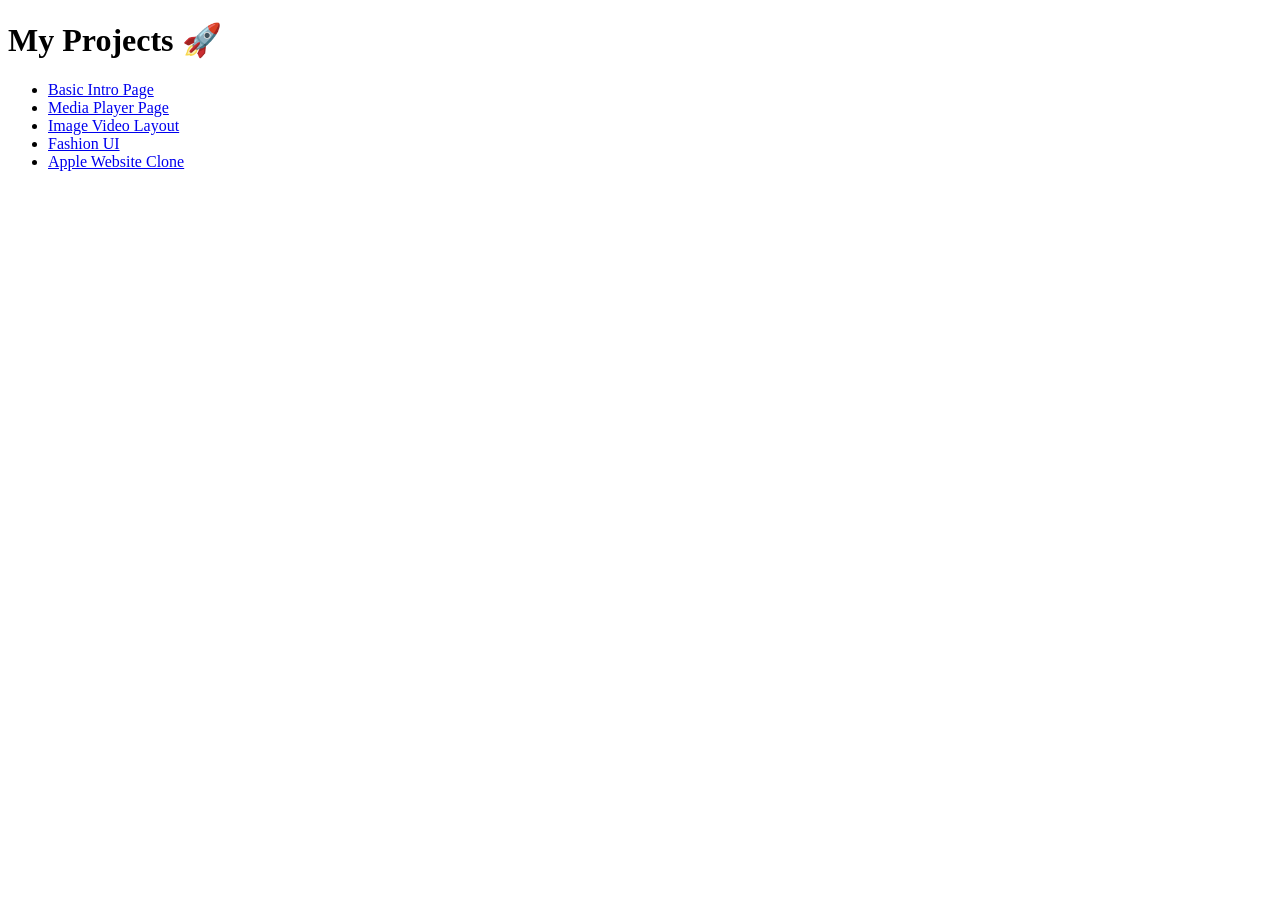
<file: index.html>
<!DOCTYPE html>
<html>
<head>
    <title>Omkar Portfolio</title>
</head>
<body>

<h1>My Projects 🚀</h1>

<ul>
    <li><a href="01.basic intro page/">Basic Intro Page</a></li>
    <li><a href="02.basic media player page/">Media Player Page</a></li>
    <li><a href="03.image video layout page/">Image Video Layout</a></li>
    <li><a href="04.fashion-ui-landing-page/">Fashion UI</a></li>
    <li><a href="05.apple-website-clone/">Apple Website Clone</a></li>
</ul>

</body>
</html>
</file>
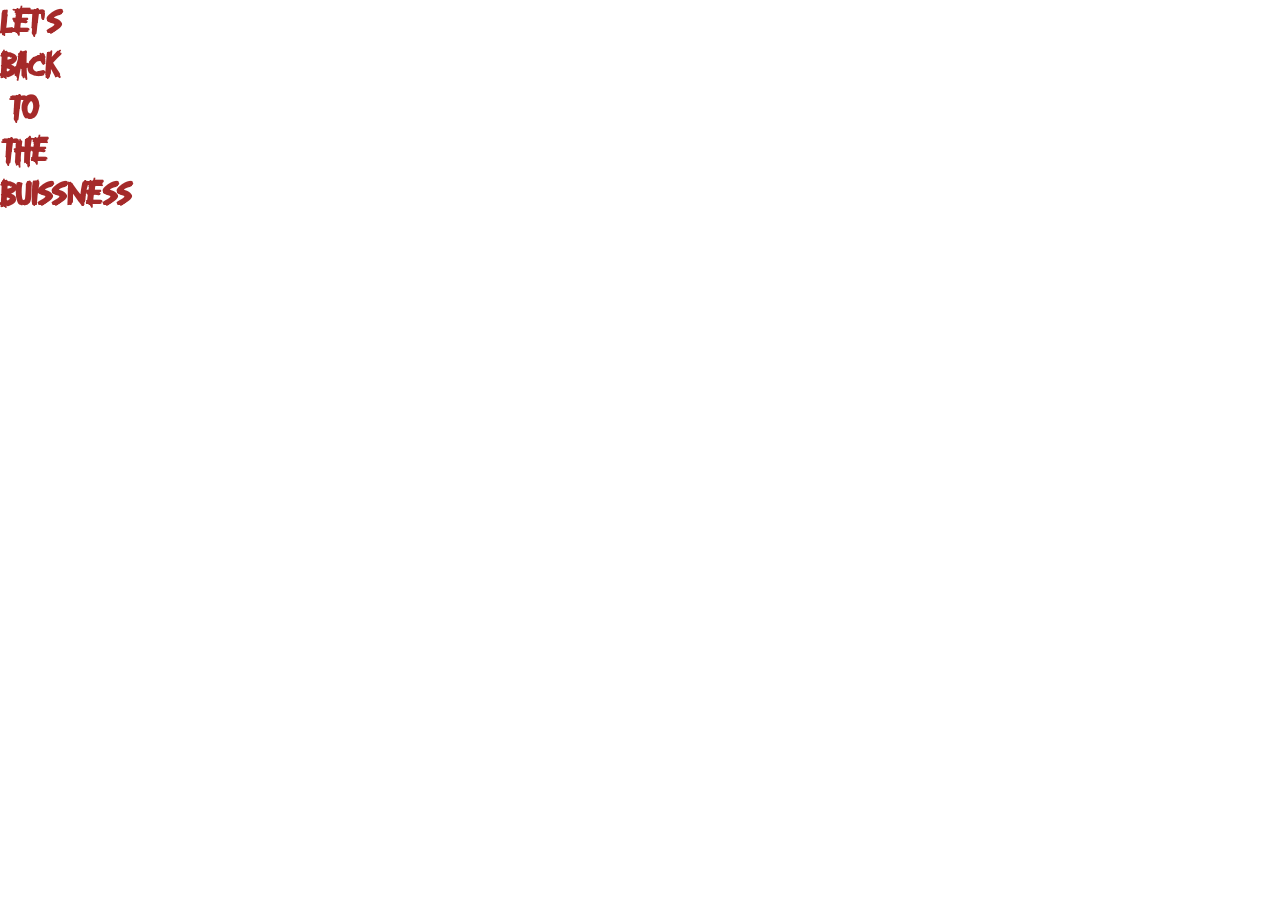
<file: 01.basic intro page/index.html>
<!DOCTYPE html>
<html lang="en">
<head>
    <meta charset="UTF-8">
    <meta name="viewport" content="width=device-width, initial-scale=1.0">
    <title>Document</title>
    <link rel="stylesheet" href="style.css">
</head>
    <h1>let's back to the buissness</h1>
<body>
    <div id="box"></div>
</body>
</html>
</file>
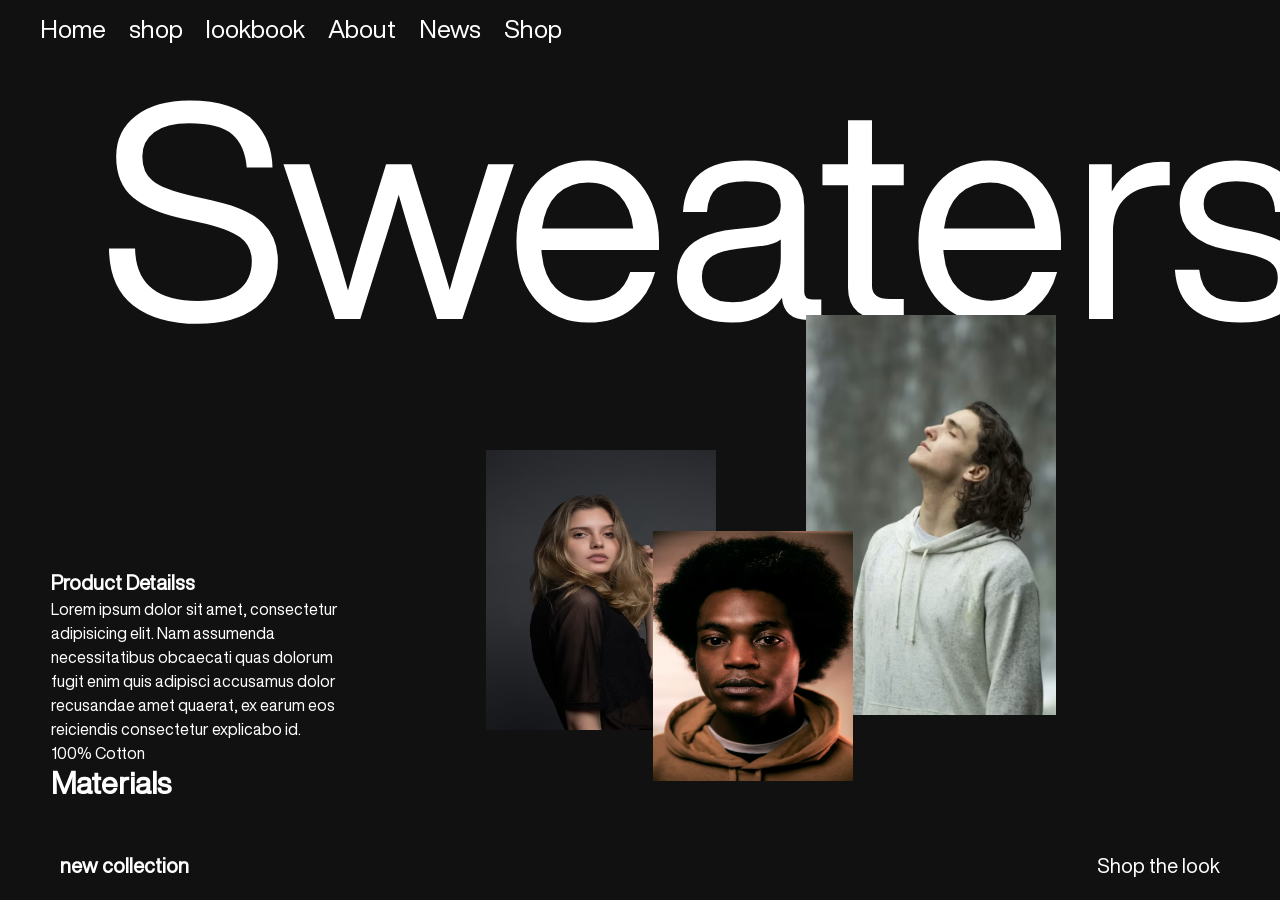
<file: 04.fashion-ui-landing-page/index.html>
<!DOCTYPE html>
<html lang="en">
<head>
    <meta charset="UTF-8">
    <meta name="viewport" content="width=device-width, initial-scale=1.0">
    <title>Document</title>
    <link rel="stylesheet" href="style.css">
</head>
<body>
    <div id="main">
        <div id="nav">
            <a href="#">Home</a>
            <a href="#">shop</a>
            <a href="#">lookbook</a>
            <a href="#">About</a>
            <a href="#">News</a>
            <a href="#">Shop</a>
        </div>
        <h1>Sweaters</h1>
        <div id="btmleft">
            <h3>Product Detailss </h3>
            <p>Lorem ipsum dolor sit amet, consectetur adipisicing elit. Nam assumenda necessitatibus obcaecati quas dolorum fugit enim quis adipisci accusamus dolor recusandae amet quaerat, ex earum eos reiciendis consectetur explicabo id.</p>
            <h4>Materials</h4>
            <p>100% Cotton</p>
        </div>
        <div id="btmbar">
            <h1>new collection</h1>
            <a href="#">Shop the look </a>
        </div>
        <img id= "first"
            src="photo-1492288991661-058aa541ff43.jpg" alt="">
        <img id="second"
         src="girl.avif" alt="">
        <img id="third"
        src="black.avif" alt="">
    </div>
</body>
</html>
</file>
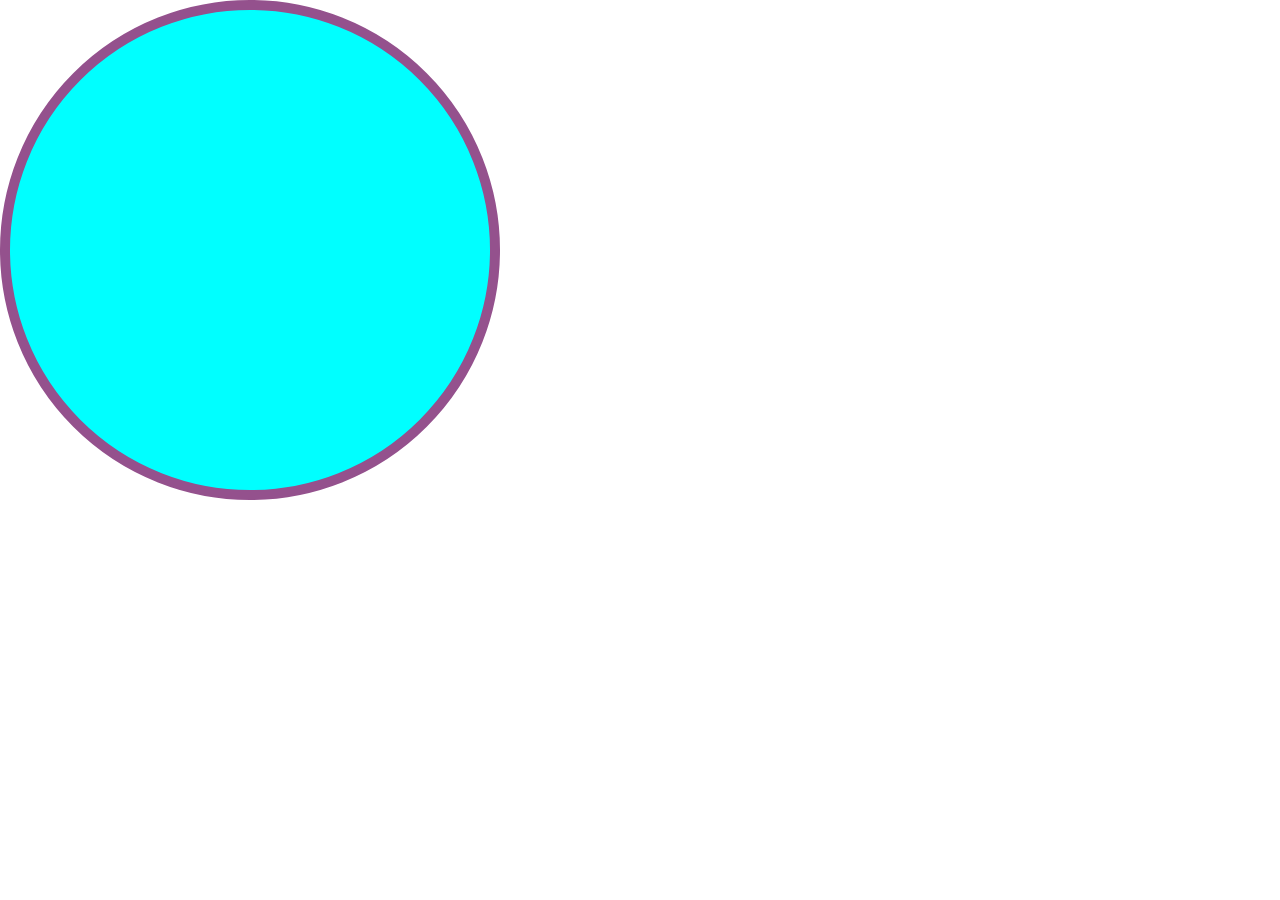
<file: 03.image video layout page/index3.html>
<!DOCTYPE html>
<html lang="en">
<head>
    <meta charset="UTF-8">
    <meta name="viewport" content="width=device-width, initial-scale=1.0">
    <title>Document</title>
    <link rel="stylesheet" href="style3.css">

</head>
<body>
    <!-- <button>
        downoload
    </button> -->

    <div id="box"></div>
    
</body>
</html>
</file>
<file: 01.basic intro page/style.css>
@font-face {
    font-family: best;
    src: url(death.ttf);
}
 
 *{
    margin: 0;
    padding: 0;
    box-sizing: border-box;
 }
 html,body{
    height: 100%;
    width: 100%;
 }
 h1{
    height: 50px;
    width: 50px;
    font-family: best;
    text-align: center;
    color: brown;
 }
</file>
<file: 04.fashion-ui-landing-page/style.css>
@font-face {
    font-family: helvetica;
    src: url(helvetica-now-display.ttf);
}
*{
    font-family: Helvetica;
    margin: 0;
    padding: 0;
    box-sizing: border-box;
}

html,body{
    height: 100%;
    width: 100%;
}

#main{
    height: 100%;
    width: 100%;
    background-color: #111;
    color: white;
  
}

#nav{
    padding :10px 30px ;
}

#nav a{
    
    color: white;
    text-decoration: none;
    margin: 10px;
    font-size: 25px;
}

#main>h1{
    width: 100vh;
    line-height: 1;
    font-size: 300px;
    margin-left: 100px;
    font-weight: 400;
    position: relative;
    
    
    
}

#btmleft{
    width: 300px;
    position: absolute;
    bottom: 15%;
    left: 4%;
}
#btmleft h3{
    font-size: 20px;
    margin-top: 20px;
} 

#btmleft h4{
    font-size : 500px;
    margin-top :30px;
    position :absolute; /** there are the some of the point **/
    width: 40%; 
}

#btmleft h4{
    margin-top: 20px;
    font-size: 30px;
}
#btmbar{
    display: flex;
    justify-content: space-between;
    font-size: 10px;
    position: absolute;
    width: 100%;
    padding:20px 60px ;
    bottom: 0;
    left: 0;
    /* background-color: crimson; */
}

#btmbar a{
    color: white;
    text-decoration: none;
    font-size: 20px;
}

#main>img{
    position: absolute;
}

#first{
   height: 400px;
   width: 250px;
    top :35%;
    left: 63%;
}
#third{
   height: 250px;
   width: 200px;
    top: 59%;
    left: 51%;
}
#second{
   height: 280px;
   width: 230px;
    top: 50%;
    left: 38%;
}
#fourth{
    height : 800 px ;
    width: 500px;
    top: 100px; 
    left 
}
</file>
<file: 03.image video layout page/style3.css>
@font-face {
    font-family: death;
    src: url(death.ttf);
}

*{
    margin: 0;
    padding: 0;
    box-sizing: border-box;
}
body{
    height: 100%;
    width: 100%;
}

/* #box{
    height: 300px;
    width: 300px;
    background-color: rgb(136, 71, 64);
    /* margin-left: 50px;
    margin-top: 50px;
    margin-bottom: 30px; */
    /* margin: 50px;
    padding-left: 50px ;
    padding-top: 60px; */
/* } */ 

/* button{
    height: 100px;
    width: 200px;
    margin-top: 50px;
    margin-left: 30px;
    padding: 5%;
    background:linear-gradient(red,yellow,green);
    font-size: 30px;
    font-weight: 30px;
} */

#box{
    height: 500px;
    width: 500px;
    border: 10px solid hsl(306, 29%, 45%) ,;
    background-color: aqua;
    border-radius: 50%;
    
}
</file>
